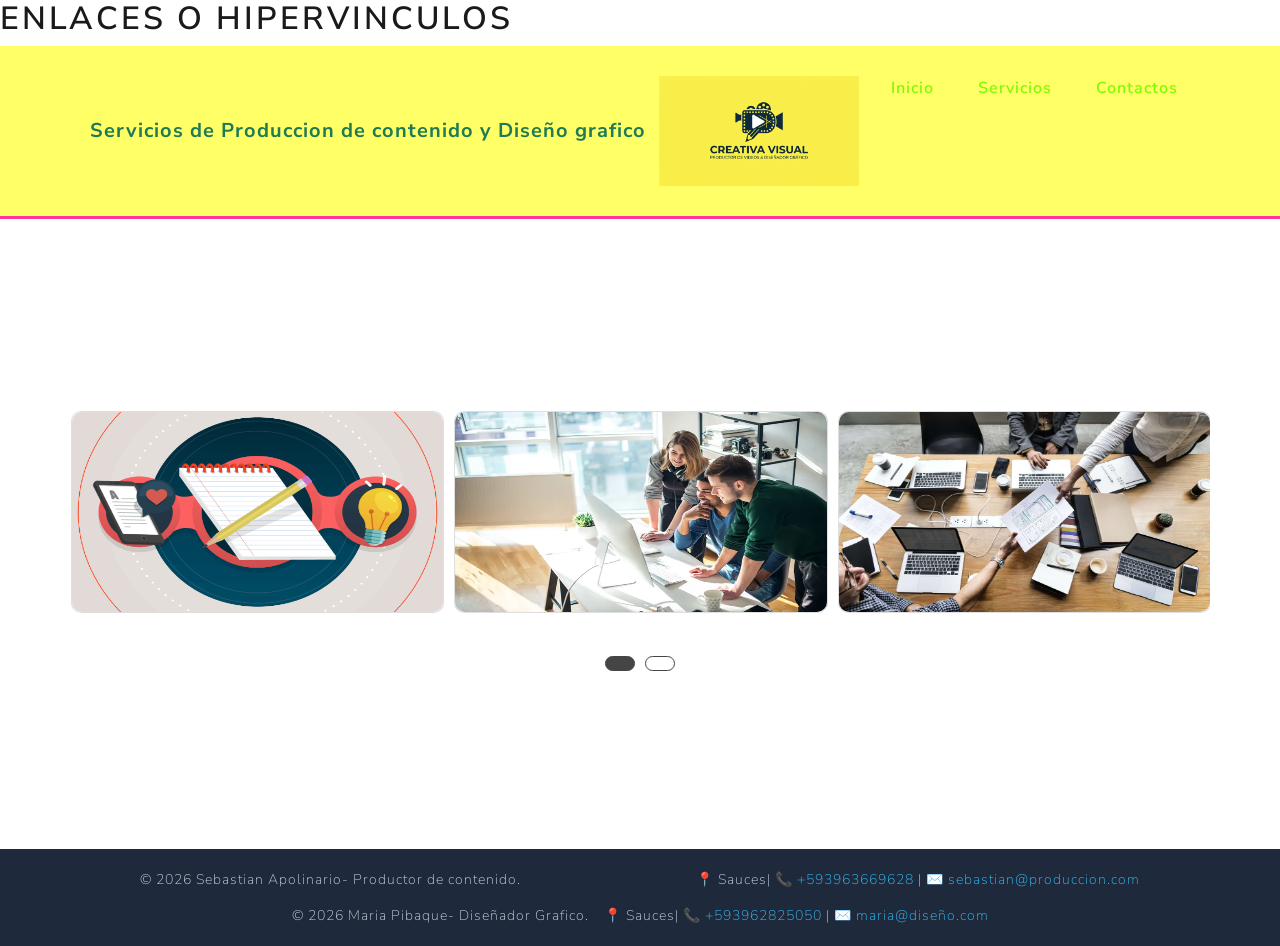
<file: index.html>
<!DOCTYPE html>
<html>
<head>
	<meta charset="utf-8">
	<meta name="viewport" content="width=device-width, initial-scale=1">
	<title>Enlaces o Hipervinculos</title>
    <link rel="stylesheet" type="text/css" href="css/estilos.css">
    <link rel="stylesheet" href="css/bootstrap.min.css">
    <link rel="stylesheet" href="css/style.css">
    <script src="https://code.jquery.com/jquery-3.6.0.slim.js" integrity="sha256-HwWONEZrpuoh951cQD1ov2HUK5zA5DwJ1DNUXaM6FsY=" crossorigin="anonymous"></script>
    <script src="https://cdnjs.cloudflare.com/ajax/libs/OwlCarousel2/2.3.4/owl.carousel.min.js" integrity="sha512-bPs7Ae6pVvhOSiIcyUClR7/q2OAsRiovw4vAkX+zJbw3ShAeeqezq50RIIcIURq7Oa20rW2n2q+fyXBNcU9lrw==" crossorigin="anonymous" referrerpolicy="no-referrer">
    </script>
     <link rel="stylesheet" href="https://cdnjs.cloudflare.com/ajax/libs/OwlCarousel2/2.3.4/assets/owl.carousel.min.css" integrity="sha512-tS3S5qG0BlhnQROyJXvNjeEM4UpMXHrQfTGmbQ1gKmelCxlSEBUaxhRBj/EFTzpbP4RVSrpEikbmdJobCvhE3g==" crossorigin="anonymous" referrerpolicy="no-referrer" />
</head>
<body>
<h1>Enlaces o Hipervinculos</h1>
<body>
	<header>
		<div class="header-container">
			<div class="logo">Servicios de Produccion de contenido y Diseño grafico</div>
			<nav>
				<ul>
					<img src="img/logo.jpg" width="200px" height="110px">
					<li><a href="index.html">Inicio</a></li>
					<li><a href="servicios.html">Servicios</a></li>
					<li><a href="contactos.html">Contactos</a></li>
				</ul>	
			</nav>
		</div>
	</header>

    <div class="prueba">
 
         <div class="wrapper">
             <div class="carousel owl-carousel">
                 <div class="card card-1"> <img src="img/Aristega1.png" width="200px" height="200px"> </div>
                 <div class="card card-2"> <img src="img/Aristega2.png" width="200px"height="200px"> </div>
                 <div class="card card-3"> <img src="img/Aristega3.png" width="200px"height="200px"> </div>
                 <div class="card card-4"> <img src="img/Belen1.jpg" width="200px"height="200px"> </div>
                 <div class="card card-3"> <img src="img/Belen2.jpg" width="200px"height="200px"> </div>
                 <div class="card card-4"> <img src="img/Belen3.jpg" width="200px" height="200px"> </div>

             </div>
         </div>
        
    </div>

    <script>
        $(".carousel").owlCarousel({
            margin:10,
            loop:true,
            autoplay:true,
            autoplayTimeout:3000,
            autoplayHoverPause:true,
            responsive:{
                0:{
                    items:1,
                    nav:false
                },
                600:{
                    items:2,
                    nav:false
                },
                1000:{
                    items:3,
                    nav:false
                }
            }
        })
    </script>
    <footer>
<div class="footer-container">
<p>&copy; 2026 Sebastian Apolinario- Productor de contenido.</p>
<p>📍 Sauces| 📞 <a href="tel:+593963669628">+593963669628</a> | ✉️ <a href="sebastian@produccion.com">sebastian@produccion.com</a></p> 
<div class="footer-container">
<p>&copy; 2026 Maria Pibaque- Diseñador Grafico.</p>
<p>📍 Sauces| 📞 <a href="tel:+593962825050">+593962825050</a> | ✉️ <a href="maria@diseño.com">maria@diseño.com</a></p>
</div>
</footer>
</body>
</html>
</file>
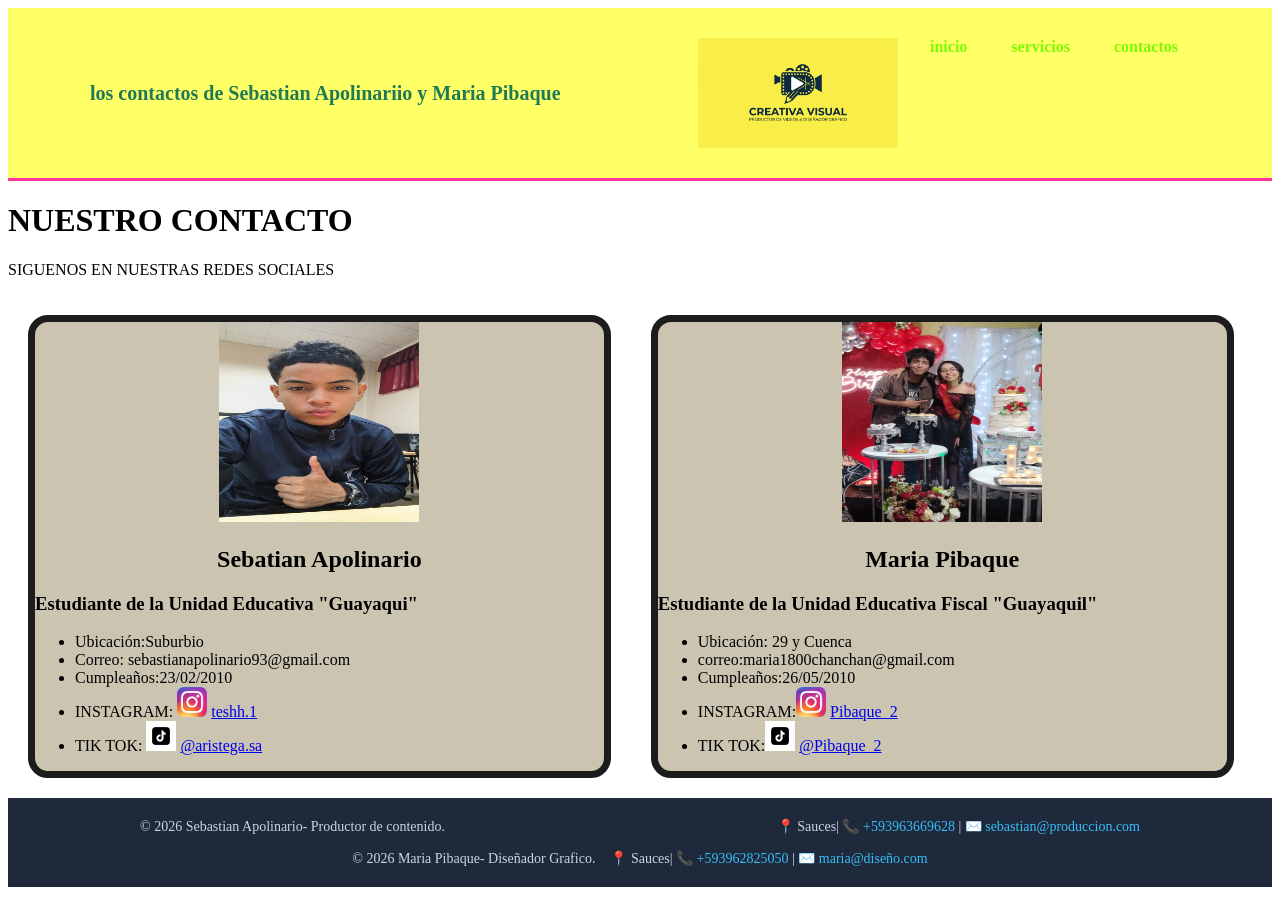
<file: contactos.html>
<!DOCTYPE html>
<html>
<head>
    <meta charset="utf-8">
    <meta name="viewport" content="width=device-width, initial-scale=1">
    <title> FICHA DE CONTACTO</title>
    <link rel="stylesheet" type="text/css" href="css/estilos.css">
</head>
<body>
    <header>
        <div class="header-container">
            <div class="logo">los contactos de Sebastian Apolinariio y Maria Pibaque</div>
            <nav>
                <ul>
                    <img src="img/logo.jpg" width="200px" height="110px">
                    <li><a href= "index.html">inicio</a></li>
                    <li><a href= "servicios.html">servicios</a></li>
                    <li><a href="contactos.html"> contactos</a></li>
                </ul>
            </nav>
        </div>
    </header>

<h1>NUESTRO CONTACTO</h1>
<p>SIGUENOS EN NUESTRAS REDES SOCIALES</p>

<div class="contactos">

<div class="sebas">
<img src="img/sebas.jpe.jpeg" width="200px" height="200px">
</div>

<h2>Sebatian Apolinario</h2>
<h3>Estudiante de la Unidad Educativa "Guayaqui"</h3>



<ul>
    <li>Ubicación:Suburbio</li>
    <li>Correo: sebastianapolinario93@gmail.com</li>
    <li>Cumpleaños:23/02/2010</li>



<li>INSTAGRAM:    <img src="img/instagram_icon.png" width="30px" height="30px">  <a href="https://www.instagram.com/emely._09?igsh=MW11N3ozN3Q3bTc5bA%3D%3D&utm_source=qr">teshh.1</a></li>
<li>TIK TOK:    <img src="img/tiktok.png" width="30px" height="30px">  <a href="https://www.tiktok.com/@vma._01?_r=1&_t=ZS-98sbATRobnL">@aristega.sa</a></li>
</ul>
</div>

<div class="contactos">

<div class="Pibaque">
<img src="img/Belen.jpeg" width="200px" height="200px">
</div>

<h2>Maria Pibaque</h2>
<h3>Estudiante de la Unidad Educativa Fiscal "Guayaquil"</h3>


 <ul>
     <li>Ubicación: 29 y Cuenca</li>
     <li>correo:maria1800chanchan@gmail.com</li>
     <li>Cumpleaños:26/05/2010</li>



   <li>INSTAGRAM:<img src="img/instagram_icon.png" width="30px" height="30px"> <a href="https://pin.it/4FhbHFqMM">Pibaque_2</a></li>



  <li>TIK TOK:<img src="img/tiktok.png" width="30px" height="30px">  <a href="https://www.instagram.com/its_db8?igsh=MTZpZ2U0cDZ6c2dleg">@Pibaque_2</a></li>
</ul>

</div>
<footer>
<div class="footer-container">
<p>&copy; 2026 Sebastian Apolinario- Productor de contenido.</p>
<p>📍 Sauces| 📞 <a href="tel:+593963669628">+593963669628</a> | ✉️ <a href="sebastian@produccion.com">sebastian@produccion.com</a></p> 
<div class="footer-container">
<p>&copy; 2026 Maria Pibaque- Diseñador Grafico.</p>
<p>📍 Sauces| 📞 <a href="tel:+593962825050">+593962825050</a> | ✉️ <a href="maria@diseño.com">maria@diseño.com</a></p>
</div>
</footer>

</body>
</html>
</file>
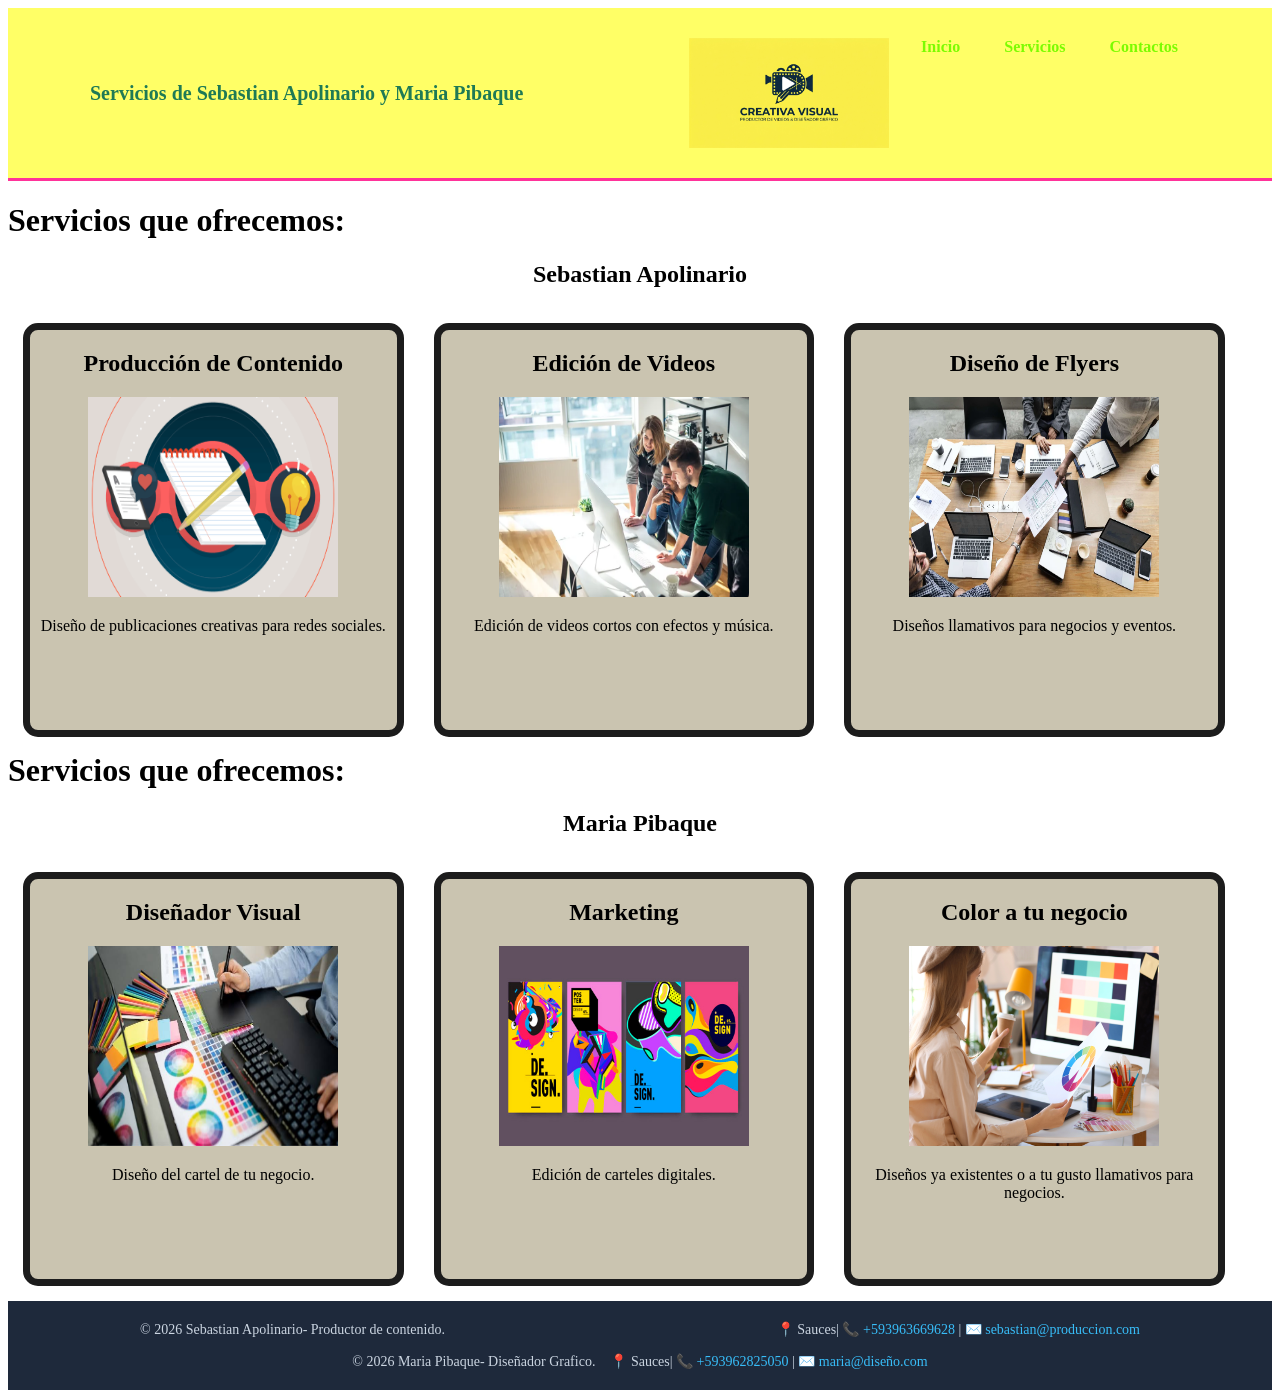
<file: servicios.html>
<!DOCTYPE html>
<html>
<head>
    <meta charset="utf-8">
    <meta name="viewport" content="width=device-width, initial-scale=1">
    <title>Nuestros Servicios</title>
    <link rel="stylesheet" type="text/css" href="css/estilos.css">
</head>
<body>
    <header>
        <div class="header-container">
            <div class="logo">Servicios de Sebastian Apolinario y Maria Pibaque</div>
            <nav>
                <ul>
                    <img src="img/logo.jpg" width="200px" height="110px">
                    <li><a href="index.html">Inicio</a></li>
                    <li><a href="servicios.html">Servicios</a></li>
                    <li><a href="contactos.html">Contactos</a></li>
                </ul>   
            </nav>
        </div>
    </header>
</body>
<body>
<h1>Servicios que ofrecemos:</h1>
<h2>Sebastian Apolinario</h2>

<div class="servicios">
<h2>Producción de Contenido</h2>

<img src="img/Aristega1.png" alt="Producción de Contenido" width="250px" height="200px">
<p>Diseño de publicaciones creativas para redes sociales.</p>

</div>

<div class="servicios">
<h2>Edición de Videos</h2>

<img src="img/Aristega2.png" alt="Edición de Videos" width="250px" height="200px">
<p>Edición de videos cortos con efectos y música.</p>

</div>


<div class="servicios">
<h2>Diseño de Flyers</h2>
<img src="img/Aristega3.png" alt="Diseño de Flyers" width="250px" height="200px">
<p>Diseños llamativos para negocios y eventos.</p>

</div>

<h1>Servicios que ofrecemos:</h1>
<h2>Maria Pibaque</h2>



<div class="servicios">
<h2>Diseñador Visual</h2>
<img src="img/Belen1.jpg" width="250px" height="200px">
<p>Diseño del cartel de tu negocio.</p>


</div>

<div class="servicios">
<h2>Marketing</h2>
<img src="img/Belen2.jpg" width="250px" height="200px">
<p>Edición de carteles digitales.</p>

</div>


<div class="servicios">
<h2>Color a tu negocio</h2>
<img src="img/Belen3.jpg" width="250px" height="200px">
<p>Diseños ya existentes o a tu gusto llamativos para negocios.</p>
</div>

<footer>
<div class="footer-container">
<p>&copy; 2026 Sebastian Apolinario- Productor de contenido.</p>
<p>📍 Sauces| 📞 <a href="tel:+593963669628">+593963669628</a> | ✉️ <a href="sebastian@produccion.com">sebastian@produccion.com</a></p> 
<div class="footer-container">
<p>&copy; 2026 Maria Pibaque- Diseñador Grafico.</p>
<p>📍 Sauces| 📞 <a href="tel:+593962825050">+593962825050</a> | ✉️ <a href="maria@diseño.com">maria@diseño.com</a></p>
</div>
</footer>

</body>
</html>
</file>
<file: css/estilos.css>
.contactos{
    border: 7px solid #1C1C1C;
    width: 45%;
    float: left;
    border-radius: 20px;
    background:#CAC4B0 ;
    margin:20px;
}

h2{
    text-align: center;
}

.servicios{
    border:7px solid #1C1C1C; 
    float: left;
    width: 29%;
    border-radius: 15px;
    background:#CAC4B0 ;
    height: 400px;
    margin: 15px;
}



header{
     background-color:#FFFF66 ;
     border-bottom: 3px solid #FF3399;
     padding: 30px 20px;

}

.header-container{
    display: flex;/*ubico los elementos uno al lado del otro*/
    align-items: center;
    margin:0 auto;
    max-width: 1100px;
    justify-content: space-between;/*reparte la ubicacion*/
}
.sebas{
text-align: center;
}

.Pibaque{
text-align: center;
}

.servicios{
text-align: center;
}

.logo{
    font-size: 20px;
    font-weight: bold;
    color: #1F7A55;
}

nav ul{
    list-style: none;
    display: flex;
    gap: 20px;
    margin: 0;
    padding: 0;
}
nav ul li a{
    text-decoration: none;
    color: #7CFC00;
    font-weight: 600;
    padding: 8px 12px;
    border-radius: 4px;
    transition: background-color li, color, li;
}

nav ul li a:hover{
   background-color: #CAC4B0;
   color: #;
}

footer {
background-color: #1e293b; /* Azul oscuro */
color: #cbd5e1;
padding: 20px;
font-size: 14px;
clear: both;
}

.footer-container {
max-width: 1000px;
margin: 0 auto;
display: flex;
justify-content: space-between; /* Texto a la izquierda, contacto a la derecha */
align-items: center;
flex-wrap: wrap;
gap: 15px;
}

.footer-container p {
margin: 0;
}

.footer-container a {
color: #38bdf8; /* Celeste para resaltar los enlaces directos */
text-decoration: none;
}

.footer-container a:hover {
text-decoration: underline;
}
</file>
<file: css/style.css>
*{
    margin: 0;
    padding: 0;
    box-sizing: border-box;
}

.prueba{
    display: flex;
    align-items: center;
    min-height: 70vh;
}
.wrapper{
    width: 100%;
}
.wrapper .carousel{

    max-width: 1200px;
    margin: auto;
    padding: 0 30px;
}

.carousel .card{
    margin: 20px 0;
    border-radius: 10px;

}
.carousel .card img{
    border-radius: 10px;
}
.owl-dots{
    text-align: center;
    margin-top: 20px;
}
.owl-dot{
    height: 15px;
    width: 30px;
    border-radius: 25px;
    cursor: pointer;
    outline: none;
    margin: 0 5px;
    border: 1px solid #454545 !important;
    transition: all 0.3s ease;
}
.owl-dot:hover,
.owl-dot.active{

    background: #454545 !important;

}
</file>
